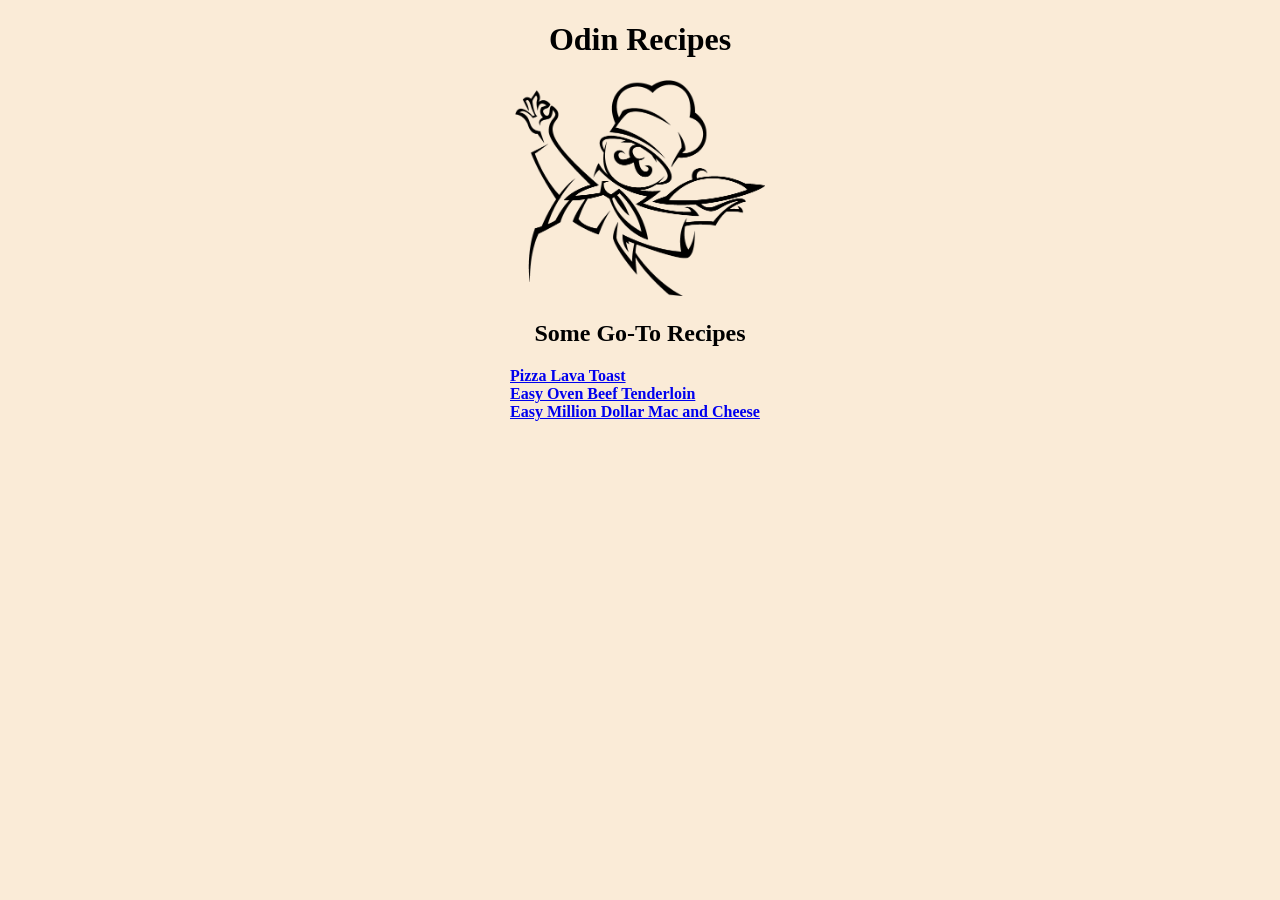
<file: index.html>
<!DOCTYPE html>
<html lang="en">
<head>
    <meta charset="UTF-8">
    <meta name="viewport" content="width=device-width, initial-scale=1.0">
    <link rel="stylesheet" href="styles.css">
    <title>Odin Recipes</title>
</head>
<body>
    <h1 class="title">Odin Recipes</h1>
    <div style="text-align:center;">
        <img src="images/chef.png" alt="Chef" width="250">
    </div>
    <h2 class="title">Some Go-To Recipes</h2>
    <ul class="list">
        <li><a href="recipes/pizza-lava-toast.html">Pizza Lava Toast</a></li>
        <li><a href="recipes/easy-oven-beef-tenderloin.html">Easy Oven Beef Tenderloin</a></li>
        <li><a href="recipes/easy-million-dollar-mac-and-cheese.html">Easy Million Dollar Mac and Cheese</a></li>
    </ul>
</body>
</html>
</file>
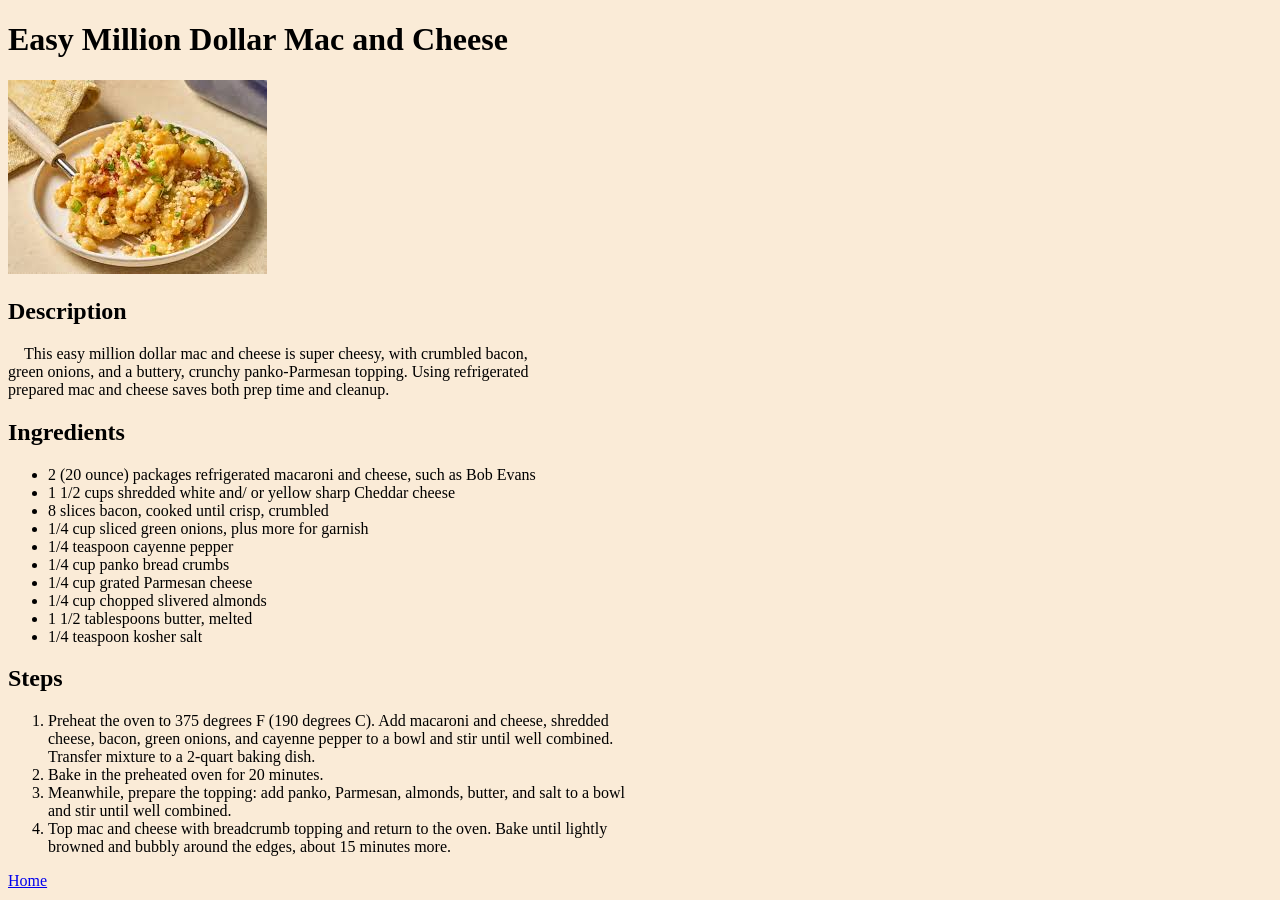
<file: recipes/easy-million-dollar-mac-and-cheese.html>
<!DOCTYPE html>
<html lang="en">
<head>
    <meta charset="UTF-8">
    <meta name="viewport" content="width=device-width, initial-scale=1.0">
    <link rel="stylesheet" href="../styles.css">
    <title>Easy Million Dollar Mac and Cheese</title>
</head>
<body>
    <h1>Easy Million Dollar Mac and Cheese</h1>
    <img src="../images/mac.jpg" alt="Mac and Cheese"/>
    <h2>Description</h2>
    <p class="description">This easy million dollar mac and cheese is super cheesy, with crumbled bacon, green onions, and a buttery, crunchy panko-Parmesan topping. Using refrigerated prepared mac and cheese saves both prep time and cleanup.</p>
    <h2>Ingredients</h2>
    <ul>
        <li>2 (20 ounce) packages refrigerated macaroni and cheese, such as Bob Evans</li>
        <li>1 1/2 cups shredded white and/ or yellow sharp Cheddar cheese</li>
        <li>8 slices bacon, cooked until crisp, crumbled</li>
        <li>1/4 cup sliced green onions, plus more for garnish</li>
        <li>1/4 teaspoon cayenne pepper</li>
        <li>1/4 cup panko bread crumbs</li>
        <li>1/4 cup grated Parmesan cheese</li>
        <li>1/4 cup chopped slivered almonds</li>
        <li>1 1/2 tablespoons butter, melted</li>
        <li>1/4 teaspoon kosher salt</li>
    </ul>
    <h2>Steps</h2>
    <ol class="steps">
        <li>Preheat the oven to 375 degrees F (190 degrees C). Add macaroni and cheese, shredded cheese, bacon, green onions, and cayenne pepper to a bowl and stir until well combined. Transfer mixture to a 2-quart baking dish.</li>
        <li>Bake in the preheated oven for 20 minutes.</li>
        <li>Meanwhile, prepare the topping: add panko, Parmesan, almonds, butter, and salt to a bowl and stir until well combined.</li>
        <li>Top mac and cheese with breadcrumb topping and return to the oven. Bake until lightly browned and bubbly around the edges, about 15 minutes more.</li>
    </ol>
    <a href="../index.html">Home</a>
</body>
</html>
</file>
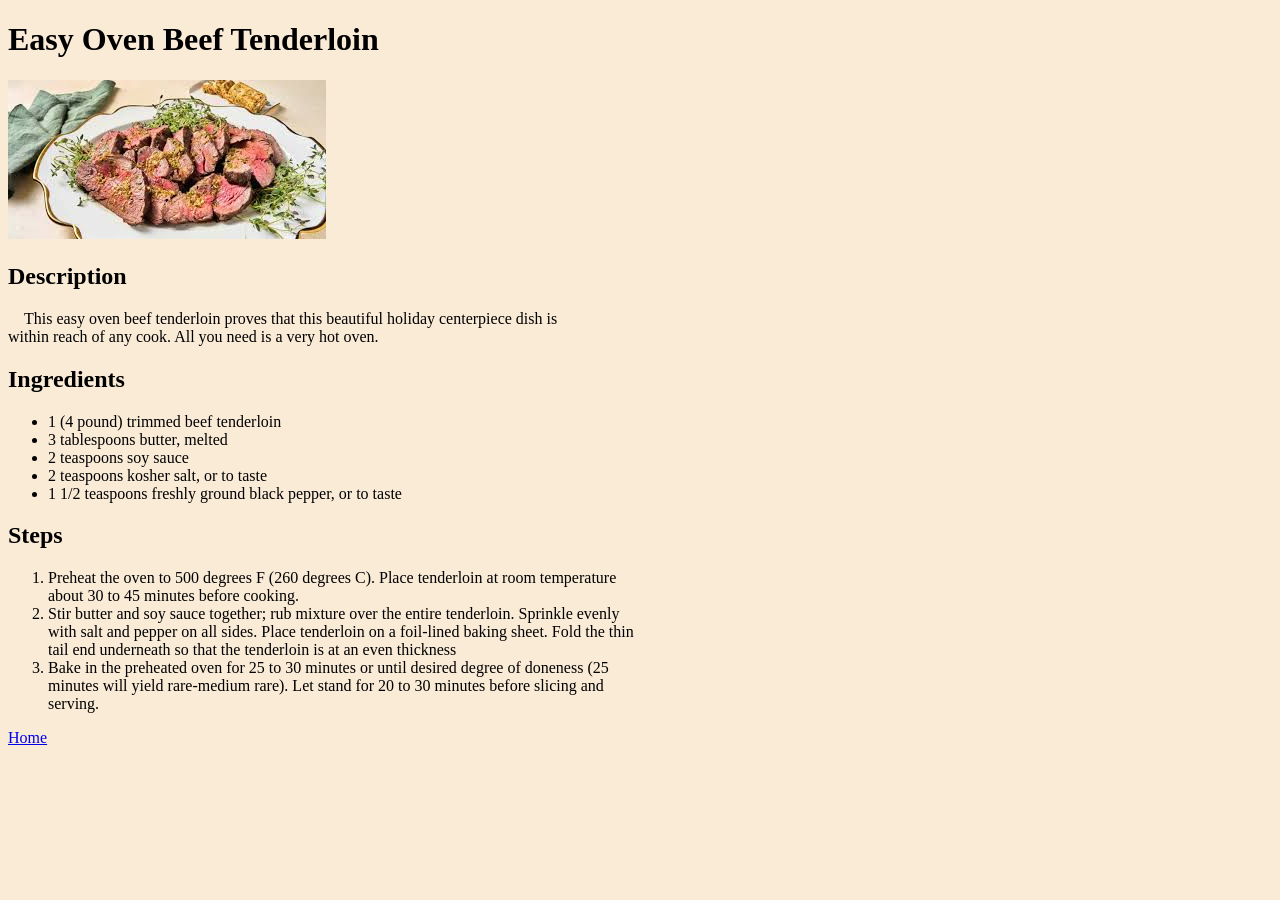
<file: recipes/easy-oven-beef-tenderloin.html>
<!DOCTYPE html>
<html lang="en">
<head>
    <meta charset="UTF-8">
    <meta name="viewport" content="width=device-width, initial-scale=1.0">
    <link rel="stylesheet" href="../styles.css">
    <title>Easy Oven Beef Tenderloin</title>
</head>
<body>
    <h1>Easy Oven Beef Tenderloin</h1>
    <img src="../images/tenderloin.jpg" alt="Tenderloin"/>
    <h2>Description</h2>
    <p class="description">This easy oven beef tenderloin proves that this beautiful holiday centerpiece dish is within reach of any cook. All you need is a very hot oven.</p>
    <h2>Ingredients</h2>
    <ul>
        <li>1 (4 pound) trimmed beef tenderloin</li>
        <li>3 tablespoons butter, melted</li>
        <li>2 teaspoons soy sauce</li>
        <li>2 teaspoons kosher salt, or to taste</li>
        <li>1 1/2 teaspoons freshly ground black pepper, or to taste</li>
    </ul>
    <h2>Steps</h2>
    <ol class="steps">
        <li>Preheat the oven to 500 degrees F (260 degrees C). Place tenderloin at room temperature about 30 to 45 minutes before cooking.</li>
        <li>Stir butter and soy sauce together; rub mixture over the entire tenderloin. Sprinkle evenly with salt and pepper on all sides. Place tenderloin on a foil-lined baking sheet. Fold the thin tail end underneath so that the tenderloin is at an even thickness</li>
        <li>Bake in the preheated oven for 25 to 30 minutes or until desired degree of doneness (25 minutes will yield rare-medium rare). Let stand for 20 to 30 minutes before slicing and serving.</li>
    </ol>
    <a href="../index.html">Home</a>
</body>
</html>
</file>
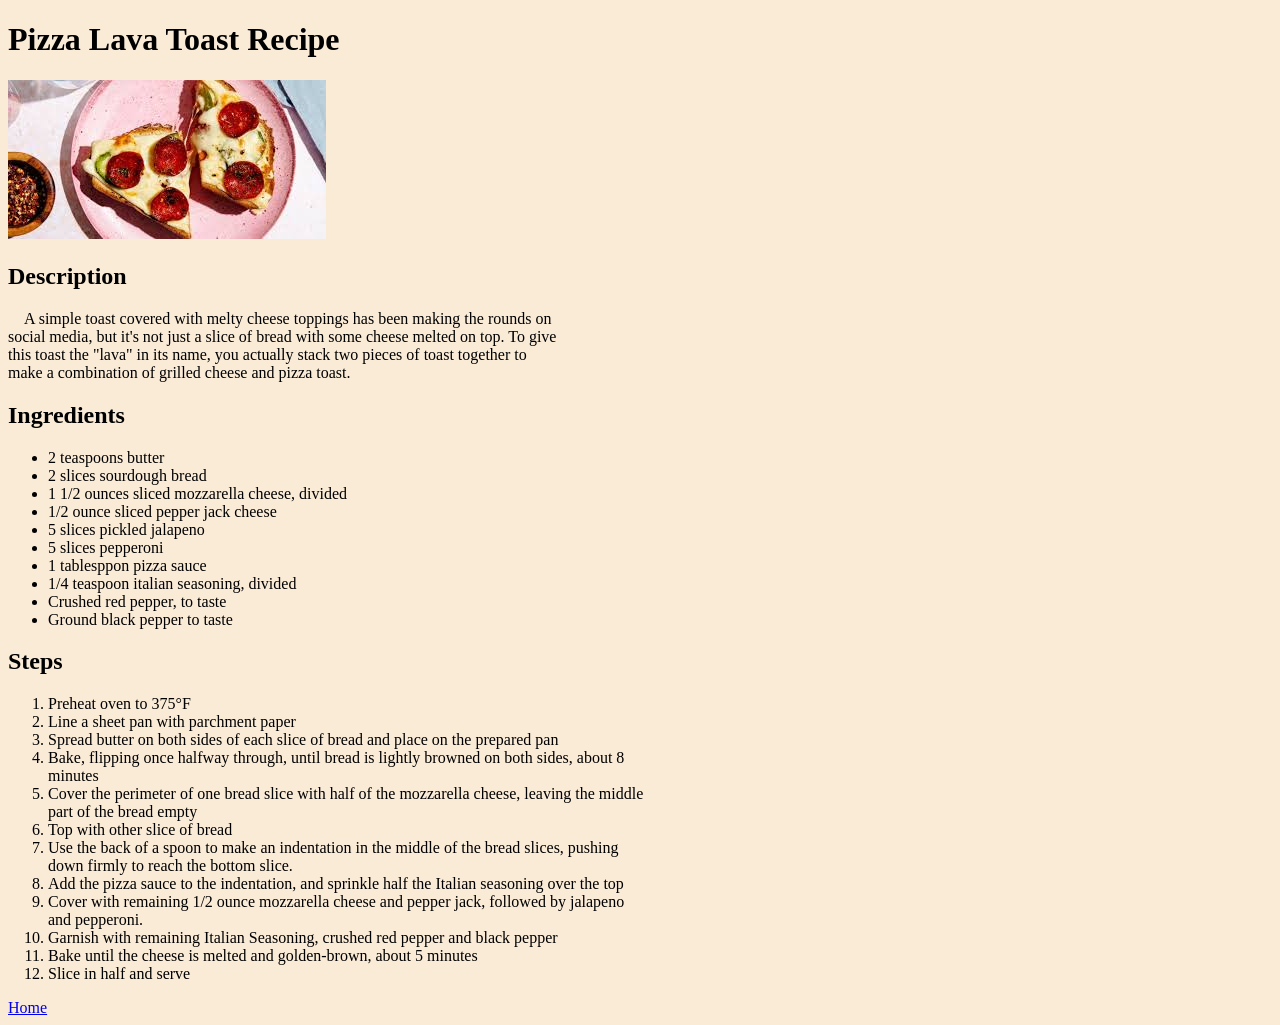
<file: recipes/pizza-lava-toast.html>
<!DOCTYPE html>
<html lang="en">
<head>
    <meta charset="UTF-8">
    <meta name="viewport" content="width=device-width, initial-scale=1.0">
    <link rel="stylesheet" href="../styles.css">
    <title>Pizza Lava Toast</title>
</head>
<body>
    <h1>Pizza Lava Toast Recipe</h1>
    <img src="../images/pizza-lava-toast.jpg" alt="Pizza Lava Toast"/>
    <h2>Description</h2>
    <p class="description">A simple toast covered with melty cheese toppings has been making the 
        rounds on social media, but it's not just a slice of bread with some cheese 
        melted on top. To give this toast the "lava" in its name, you actually stack 
        two pieces of toast together to make a combination of grilled cheese and 
        pizza toast.
    </p>
    <h2>Ingredients</h2>
    <ul>
        <li>2 teaspoons butter</li>
        <li>2 slices sourdough bread</li>
        <li>1 1/2 ounces sliced mozzarella cheese, divided</li>
        <li>1/2 ounce sliced pepper jack cheese</li>
        <li>5 slices pickled jalapeno</li>
        <li>5 slices pepperoni</li>
        <li>1 tablesppon pizza sauce</li>
        <li>1/4 teaspoon italian seasoning, divided</li>
        <li>Crushed red pepper, to taste</li>
        <li>Ground black pepper to taste</li>
    </ul>
    <h2>Steps</h2>
    <ol class="steps">
        <li>Preheat oven to 375&deg;F</li>
        <li>Line a sheet pan with parchment paper</li>
        <li>Spread butter on both sides of each slice of bread and place on the prepared pan</li>
        <li>Bake, flipping once halfway through, until bread is lightly browned on both sides, about 8 minutes</li>
        <li>Cover the perimeter of one bread slice with half of the mozzarella cheese, leaving the middle part of the bread empty</li>
        <li>Top with other slice of bread</li>
        <li>Use the back of a spoon to make an indentation in the middle of the bread slices, pushing down firmly to reach the bottom slice.</li>
        <li>Add the pizza sauce to the indentation, and sprinkle half the Italian seasoning over the top</li>
        <li>Cover with remaining 1/2 ounce mozzarella cheese and pepper jack, followed by jalapeno and pepperoni.</li>
        <li>Garnish with remaining Italian Seasoning, crushed red pepper and black pepper</li>
        <li>Bake until the cheese is melted and golden-brown, about 5 minutes</li>
        <li>Slice in half and serve</li>
    </ol>
    <a href="../index.html">Home</a>
</body>
</html>
</file>
<file: styles.css>
* {
    font-family: Georgia, 'Times New Roman', Times, serif;
    background-color: antiquewhite;
}

.title {
    text-align: center;
}

.list {
    width: 300px;
    margin: auto;
    list-style-type: none;
    font-weight: bold;
}

.description {
    text-indent: 1em;
    width: 550px;
}

.steps {
    width: 600px;
}
</file>
